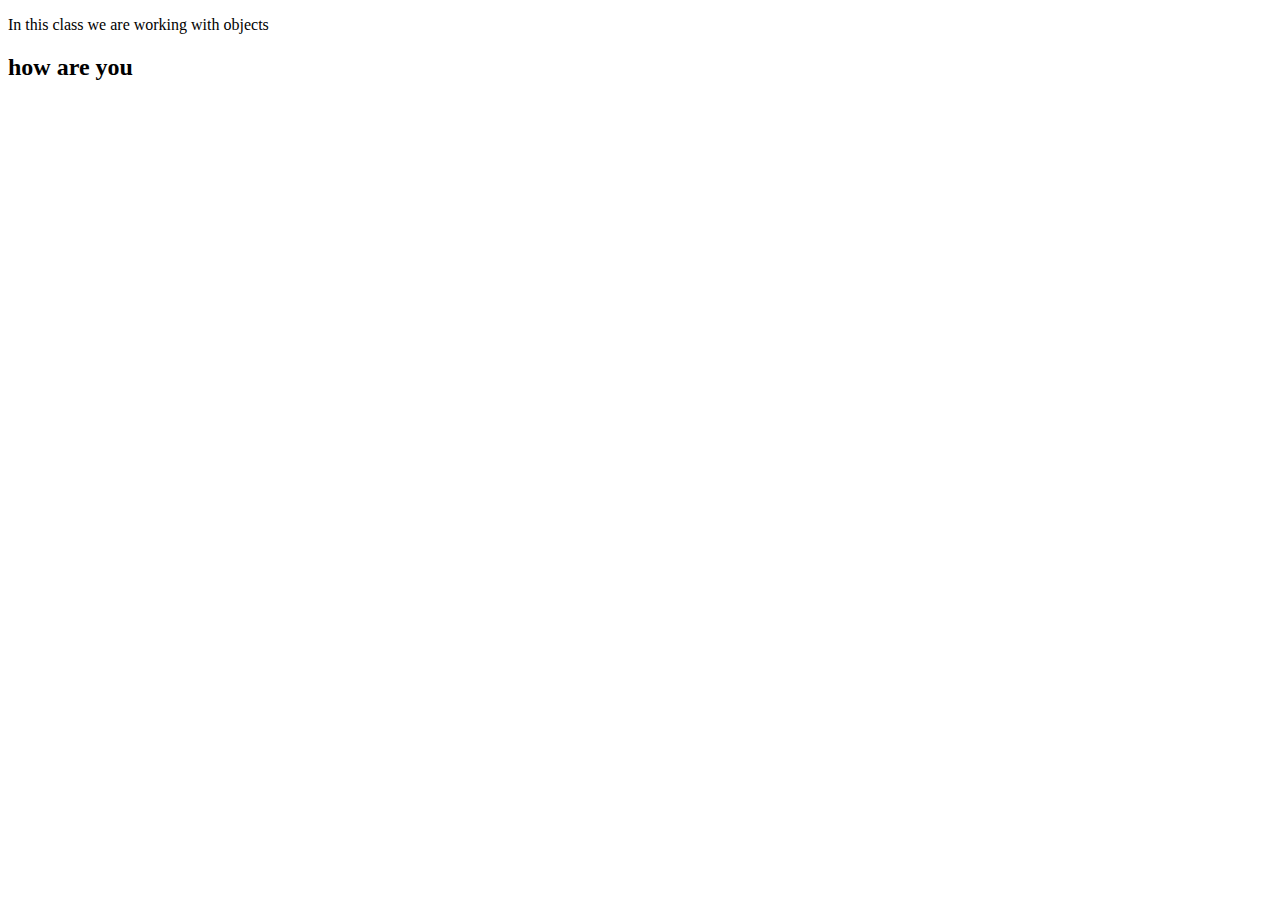
<file: js_basic_2/index2.html>
<!DOCTYPE html>
<html lang="en">
<head>
    <meta charset="UTF-8">
    <meta name="viewport" content="width=device-width, initial-scale=1.0">
    <title>Document</title>
</head>
<body>

    <p>In this class we are working with objects </p>
    <h2>how are you</h2>
    

    <script src="index2.js"></script>
</body>
</html>
</file>
